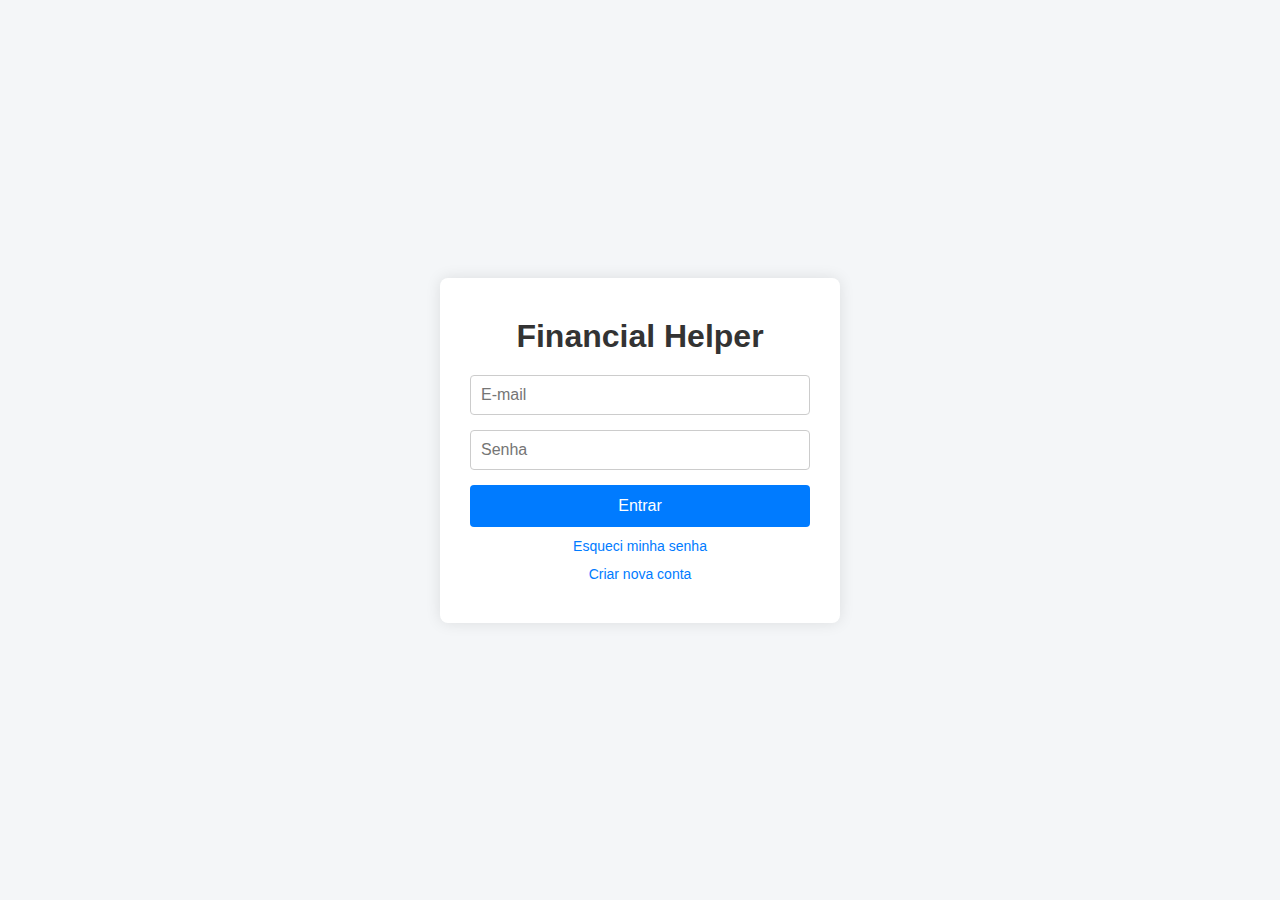
<file: index.html>
<!DOCTYPE html>
<html lang="pt-BR">
<head>
    <meta charset="UTF-8">
    <meta name="viewport" content="width=device-width, initial-scale=1.0">
    <title>Financial Helper - Login</title>
    <link rel="stylesheet" href="style.css">
</head>
<body>
    <div class="login-container">
        <h1>Financial Helper</h1>
        <form id="loginForm">
            <input type="email" id="email" placeholder="E-mail" required>
            <input type="password" id="password" placeholder="Senha" required>
            <button type="submit">Entrar</button>
            <p class="forgot-password"><a href="#" id="forgotPasswordLink">Esqueci minha senha</a></p>
            <p class="create-account"><a href="#" id="createAccountLink">Criar nova conta</a></p>
        </form>
    </div>

    <div class="register-container" id="registerContainer" style="display: none;">
        <h2>Criar Conta</h2>
        <form id="registerForm">
            <input type="text" id="name" placeholder="Nome completo" required>
            <input type="email" id="newEmail" placeholder="E-mail" required>
            <input type="password" id="newPassword" placeholder="Criar senha" required>
            <input type="password" id="confirmPassword" placeholder="Confirmar senha" required>
            <input type="text" id="groupId" placeholder="ID do Grupo (opcional)">
            <small style="font-size: 12px; color: #555;">Deixe em branco para gerar um novo ID exclusivo. Compartilhe esse ID para acesso em grupo.</small>
            <button type="submit">Cadastrar</button>
            <p class="back-to-login"><a href="#" id="backToLogin">Voltar para o login</a></p>
        </form>
    </div>

    <div class="recover-container" id="recoverContainer" style="display: none;">
        <h2>Recuperar Senha</h2>
        <form id="recoverForm">
            <input type="email" id="recoverEmail" placeholder="Informe seu e-mail" required>
            <button type="submit">Buscar Conta</button>
        </form>

        <div id="verificationStep" style="display: none;">
            <p id="hintCode"></p>
            <input type="text" id="codeInput" placeholder="Digite o código de verificação" required>
            <input type="password" id="recoverNewPassword" placeholder="Nova senha" required>
            <input type="password" id="recoverConfirmNewPassword" placeholder="Confirmar nova senha" required>
            <button id="confirmRecovery">Redefinir Senha</button>
        </div>

        <p class="back-to-login"><a href="#" id="backToLoginFromRecovery">Voltar para o login</a></p>
    </div>

    <script src="script.js"></script>
</body>
</html>
</file>
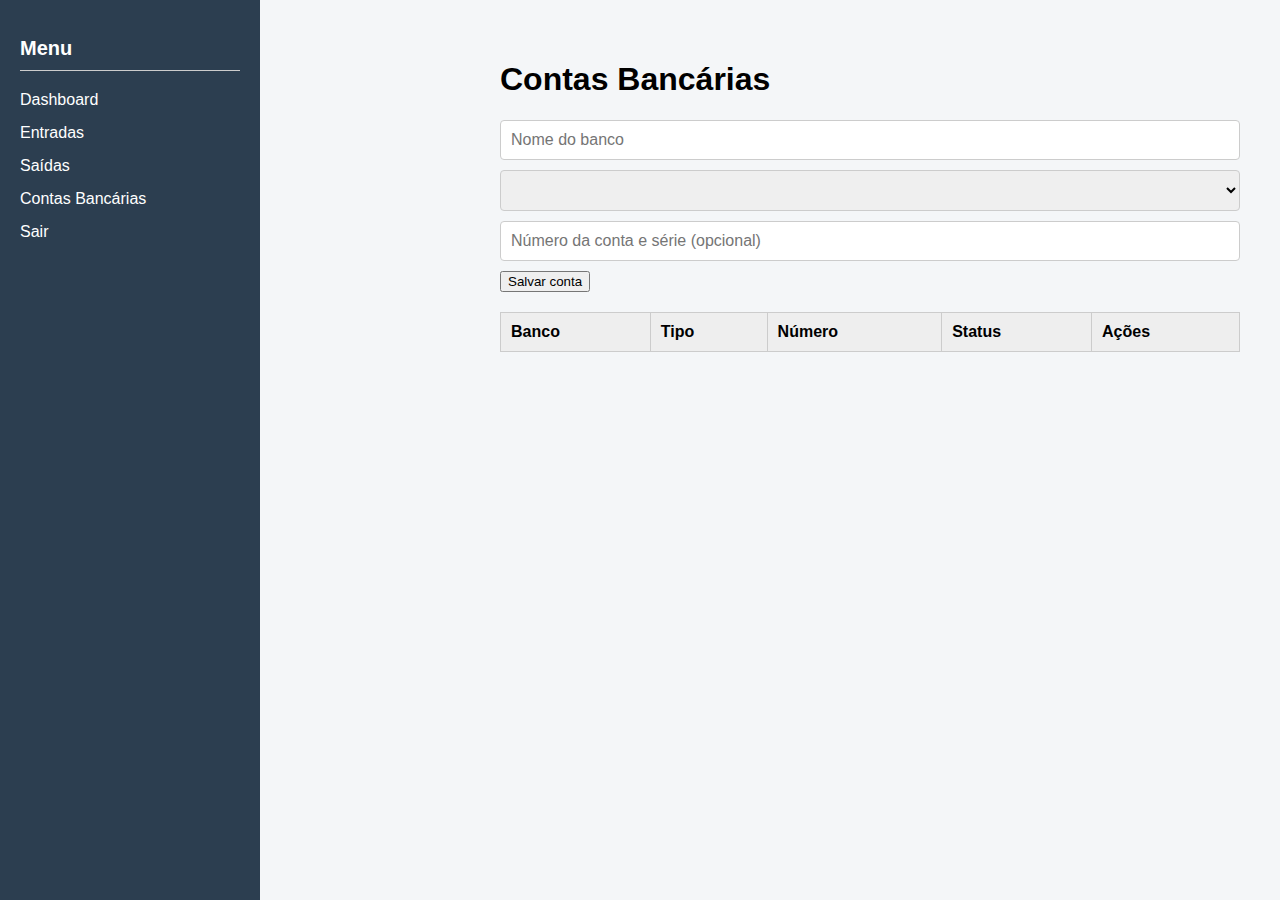
<file: contas.html>
<!DOCTYPE html>
<html lang="pt-BR">
<head>
  <meta charset="UTF-8">
  <title>Contas Bancárias - Financial Helper</title>
  <link rel="stylesheet" href="dashboard.css">
  <style>
    .container {
      display: flex;
      height: 100vh;
      overflow: hidden;
    }

    .sidebar {
      width: 220px;
      background-color: #2c3e50;
      color: white;
      padding: 20px;
      flex-shrink: 0;
      height: 100vh;
      position: fixed;
      top: 0;
      left: 0;
      overflow-y: auto;
    }

    .main-content {
	  flex: 1;
	  padding: 40px;
	  max-width: 1000px;
	  margin-left: 460px;
	  padding-bottom: 60px;
	  box-sizing: border-box;
	}


    form input,
    form select {
      margin-bottom: 10px;
      padding: 10px;
      width: 100%;
      font-size: 16px;
      border: 1px solid #ccc;
      border-radius: 4px;
      box-sizing: border-box;
    }

    table {
      width: 100%;
      border-collapse: collapse;
      margin-top: 20px;
    }

    table, th, td {
      border: 1px solid #ccc;
    }

    th, td {
      padding: 10px;
      text-align: left;
      white-space: nowrap;
      overflow: hidden;
      text-overflow: ellipsis;
    }

    th {
      background-color: #eee;
    }

    .status-ativo {
      color: green;
      font-weight: bold;
    }

    .status-inativo {
      color: red;
      font-weight: bold;
    }
  </style>
</head>
<body>
  <div class="container">
    <aside class="sidebar">
      <h2>Menu</h2>
      <ul>
        <li><a href="dashboard.html">Dashboard</a></li>
        <li><a href="entradas.html">Entradas</a></li>
        <li><a href="saidas.html">Saídas</a></li>
        <li><a href="contas.html">Contas Bancárias</a></li>
        <li><a href="#" id="logoutBtn">Sair</a></li>
      </ul>
    </aside>

    <main class="main-content">
      <h1>Contas Bancárias</h1>

      <form id="accountForm">
        <input type="hidden" id="accountId">
        <input type="text" id="bankName" placeholder="Nome do banco" required>
        <select id="accountType" required>
          <option value=""> </option>
          <option value="corrente">Corrente</option>
          <option value="poupança">Poupança</option>
          <option value="investimento">Investimento</option>
          <option value="credito">Cartão de crédito</option>
          <option value="boleto">Boleto</option>
          <option value="outros">Outros</option>
        </select>
        <input type="text" id="accountNumber" placeholder="Número da conta e série (opcional)">
        <button type="submit">Salvar conta</button>
      </form>

      <table>
        <thead>
          <tr>
            <th>Banco</th>
            <th>Tipo</th>
            <th>Número</th>
            <th>Status</th>
            <th>Ações</th>
          </tr>
        </thead>
        <tbody id="accountsTableBody">
          <!-- Preenchido via JS -->
        </tbody>
      </table>
    </main>
  </div>

  <script>
    const form = document.getElementById('accountForm');
    const tableBody = document.getElementById('accountsTableBody');

    function loadAccounts() {
      return JSON.parse(localStorage.getItem('accounts') || '[]');
    }

    function saveAccounts(accounts) {
      localStorage.setItem('accounts', JSON.stringify(accounts));
    }

    function renderAccounts() {
      const accounts = loadAccounts();
      tableBody.innerHTML = '';

      accounts.forEach(account => {
        const tr = document.createElement('tr');
        tr.innerHTML = `
          <td>${account.bankName}</td>
          <td>${account.accountType}</td>
          <td>${account.accountNumber || '-'}</td>
          <td class="${account.status === 'ativo' ? 'status-ativo' : 'status-inativo'}">${account.status}</td>
          <td>
            <button onclick="editAccount('${account.id}')">Editar</button>
            <button onclick="toggleStatus('${account.id}')">${account.status === 'ativo' ? 'Inativar' : 'Ativar'}</button>
          </td>
        `;
        tableBody.appendChild(tr);
      });
    }

    form.addEventListener('submit', (e) => {
      e.preventDefault();

      const id = document.getElementById('accountId').value || crypto.randomUUID();
      const bankName = document.getElementById('bankName').value.trim();
      const accountType = document.getElementById('accountType').value;
      const accountNumber = document.getElementById('accountNumber').value.trim();

      let accounts = loadAccounts();
      const existingIndex = accounts.findIndex(acc => acc.id === id);

      const updatedAccount = {
        id,
        bankName,
        accountType,
        accountNumber,
        status: existingIndex !== -1 ? accounts[existingIndex].status : 'ativo',
        createdAt: existingIndex !== -1 ? accounts[existingIndex].createdAt : new Date().toISOString(),
        updatedAt: new Date().toISOString()
      };

      if (existingIndex !== -1) {
        accounts[existingIndex] = updatedAccount;
      } else {
        accounts.push(updatedAccount);
      }

      saveAccounts(accounts);
      form.reset();
      renderAccounts();
    });

    function editAccount(id) {
      const account = loadAccounts().find(acc => acc.id === id);
      if (!account) return;
      document.getElementById('accountId').value = account.id;
      document.getElementById('bankName').value = account.bankName;
      document.getElementById('accountType').value = account.accountType;
      document.getElementById('accountNumber').value = account.accountNumber;
    }

    function toggleStatus(id) {
      const accounts = loadAccounts();
      const account = accounts.find(acc => acc.id === id);
      if (account) {
        account.status = account.status === 'ativo' ? 'inativo' : 'ativo';
        account.updatedAt = new Date().toISOString();
        saveAccounts(accounts);
        renderAccounts();
      }
    }

    document.getElementById('logoutBtn').addEventListener('click', () => {
      localStorage.removeItem('loggedUser');
      window.location.href = 'index.html';
    });

    renderAccounts();
  </script>
</body>
</html>
</file>
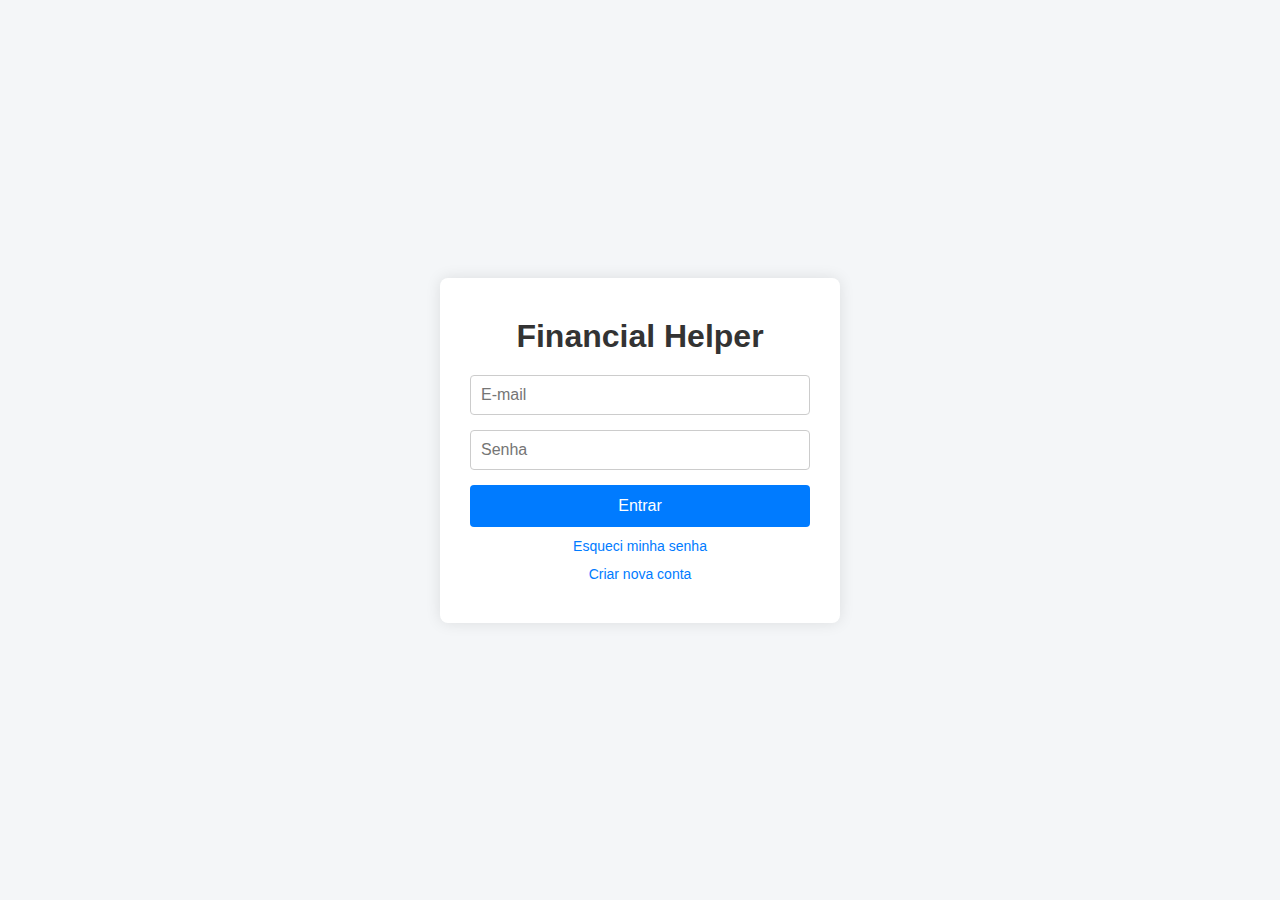
<file: dashboard.html>
<!DOCTYPE html>
<html lang="pt-BR">
<head>
    <meta charset="UTF-8">
    <title>Dashboard - Financial Helper</title>
    <link rel="stylesheet" href="dashboard.css">
</head>
<body>
    <div class="container">
        <aside class="sidebar">
            <h2>Menu</h2>
            <ul>
                <li><a href="#">Entradas</a></li>
                <li><a href="#">Saídas</a></li>
                <li><a href="#">Gráficos</a></li>
                <li><a href="#">Relatórios</a></li>
                <li><a href="#" id="logoutBtn">Sair</a></li>
            </ul>
        </aside>

        <main class="main-content">
            <h1>Bem-vindo ao Financial Helper</h1>
            <p id="userInfo"></p>
        </main>
    </div>

    <script>
        const user = JSON.parse(localStorage.getItem('loggedUser'));

        if (!user) {
            alert("Você precisa estar logado.");
            window.location.href = "index.html";
        } else {
            document.getElementById('userInfo').textContent = `Usuário: ${user.name} | Grupo: ${user.groupId}`;
        }

        document.getElementById('logoutBtn').addEventListener('click', () => {
            localStorage.removeItem('loggedUser');
            window.location.href = "index.html";
        });
    </script>
</body>
</html>
</file>
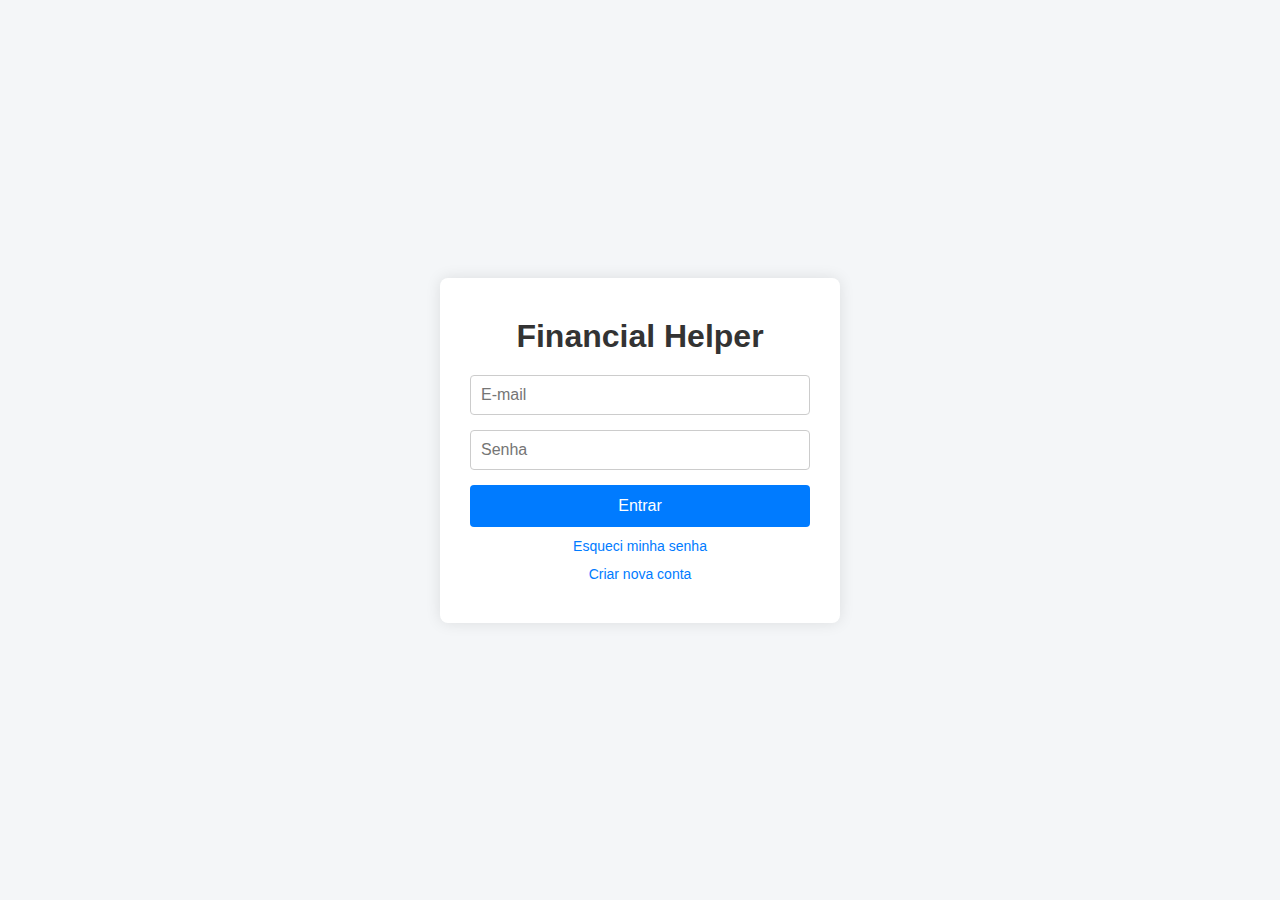
<file: entradas.html>
<!DOCTYPE html>
<html lang="pt-BR">
<head>
  <meta charset="UTF-8">
  <title>Entradas - Financial Helper</title>
  <link rel="stylesheet" href="dashboard.css">
  <style>
    .container {
      display: flex;
      min-height: 100vh;
    }

    .sidebar {
		width: 220px;
		background-color: #2c3e50;
		color: white;
		padding: 20px;
		flex-shrink: 0;
		height: 100vh;
		position: fixed;
		top: 0;
		left: 0;
		overflow-y: auto;
	}

    .main-content {
      flex: 1;
      padding: 40px;
      max-width: 1000px;
      margin: 0 auto;
      padding-bottom: 60px;
    }

    form input,
    form select {
      margin-bottom: 10px;
      padding: 10px;
      width: 100%;
      font-size: 16px;
      border: 1px solid #ccc;
      border-radius: 4px;
      box-sizing: border-box;
    }

    .totals {
      display: flex;
      justify-content: space-between;
      margin: 20px 0;
    }

    .totals div {
      background: #fff;
      padding: 15px;
      border-radius: 8px;
      box-shadow: 0 0 10px rgba(0,0,0,0.05);
      width: 30%;
      text-align: center;
    }

    .filters {
      margin-bottom: 20px;
      display: flex;
      gap: 10px;
      flex-wrap: wrap;
      align-items: center;
    }

    .table-container {
      border: 1px solid #ccc;
      border-radius: 4px;
    }

    table {
      width: 100%;
      border-collapse: collapse;
    }

    table, th, td {
      border: 1px solid #ccc;
    }

    th, td {
      padding: 8px;
      text-align: left;
      white-space: nowrap;
      overflow: hidden;
      text-overflow: ellipsis;
    }

    th {
      background-color: #eee;
    }

    td:nth-child(1) { max-width: 200px; }
    td:nth-child(2) { max-width: 130px; }
    td:nth-child(3) { max-width: 100px; }
    td:nth-child(4) { max-width: 110px; }
    td:nth-child(5) { max-width: 220px; }
    td:nth-child(6) { white-space: nowrap; }
  </style>
</head>
<body>
  <div class="container">
    <aside class="sidebar">
      <h2>Menu</h2>
      <ul>
        <li><a href="dashboard.html">Dashboard</a></li>
        <li><a href="entradas.html">Entradas</a></li>
		<li><a href="saidas.html">Saídas</a></li>										  
        <li><a href="contas.html">Contas Bancárias</a></li>
        <li><a href="#" id="logoutBtn">Sair</a></li>
      </ul>
    </aside>

    <main class="main-content">
      <h1>Entradas</h1>

      <form id="entryForm">
        <select id="account" required>
          <option value="">Selecione a conta bancária</option>
        </select>
        <input type="number" id="initialBalance" placeholder="Saldo inicial">
        <select id="entryType" required>
          <option value="vazio"> </option>
          <option value="saldo_inicial">Saldo inicial</option>
          <option value="aplicacao">Aplicação</option>
          <option value="salario">Salário</option>
          <option value="transferencia">Transferência</option>
          <option value="rendimento">Rendimento de aplicação</option>
          <option value="outras">Outras entradas</option>
        </select>
        <input type="number" id="value" step="0.01" placeholder="Valor da entrada">
        <input type="date" id="date" required>
        <input type="text" id="description" placeholder="Descrição (opcional)">
        <button type="submit">Adicionar entrada</button>
        <button type="button" onclick="cancelEdit()" id="cancelEditBtn" style="display:none;">Cancelar edição</button>
      </form>

      <div class="totals">
        <div><strong>Semana</strong><br><span id="weekTotal">R$ 0,00</span></div>
        <div><strong>Quinzena</strong><br><span id="fortnightTotal">R$ 0,00</span></div>
        <div><strong>Mês</strong><br><span id="monthTotal">R$ 0,00</span></div>
      </div>

      <h3>Filtrar por período</h3>

      <div class="filters">
        <label for="filterMode"><strong>Tipo de filtro:</strong></label>
        <select id="filterMode" onchange="toggleFilterFields()">
          <option value="">Selecione...</option>
          <option value="quick">Botões rápidos</option>
          <option value="custom">Data personalizada</option>
        </select>
      </div>

      <div class="filters" id="quickFilters" style="display: none;">
        <button type="button" onclick="applyQuickFilter('week')">Semana atual</button>
        <button type="button" onclick="applyQuickFilter('fortnight')">Quinzena atual</button>
        <button type="button" onclick="applyQuickFilter('month')">Mês atual</button>
        <button type="button" onclick="applyQuickFilter('all')">Todos</button>
      </div>

      <div class="filters" id="customFilters" style="display: none;">
        <label for="startDate">De:</label>
        <input type="date" id="startDate">
        <label for="endDate">Até:</label>
        <input type="date" id="endDate">
        <button type="button" onclick="applyCustomFilter()">Filtrar por datas</button>
      </div>

      <div class="table-container">
        <table>
          <thead>
            <tr>
              <th>Conta</th>
              <th>Tipo</th>
              <th>Valor</th>
              <th>Data</th>
              <th>Descrição</th>
              <th>Ações</th>
            </tr>
          </thead>
          <tbody id="entriesTableBody">
            <!-- Linhas inseridas via JavaScript -->
          </tbody>
        </table>
      </div>
    </main>
  </div>

  <script src="entradas.js"></script>
</body>
</html>
</file>
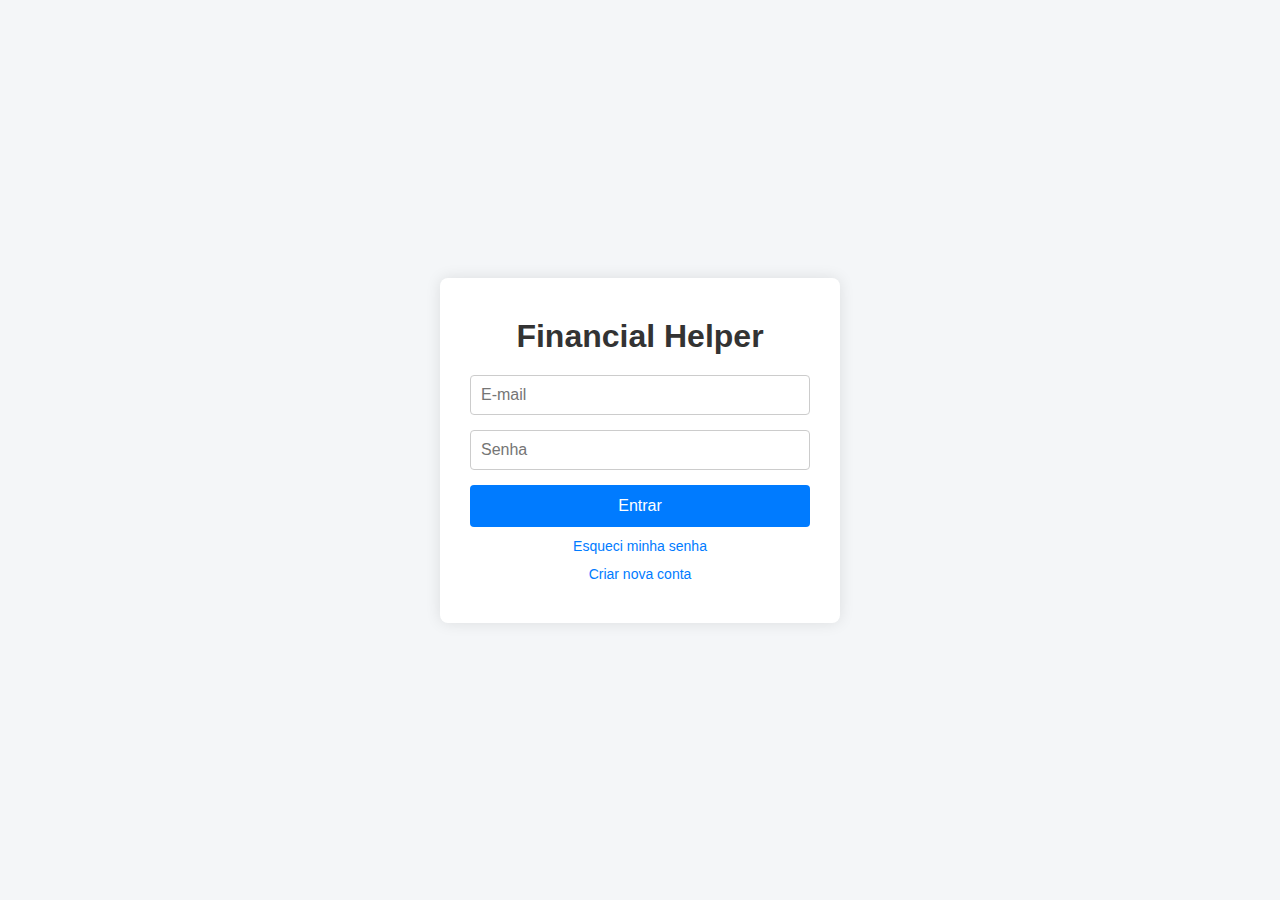
<file: saidas.html>
<!DOCTYPE html>
<html lang="pt-BR">
<head>
  <meta charset="UTF-8">
  <title>Saídas - Financial Helper</title>
  <link rel="stylesheet" href="dashboard.css">
  <style>
    .container {
      display: flex;
      min-height: 100vh;
    }

    .sidebar {
		width: 220px;
		background-color: #2c3e50;
		color: white;
		padding: 20px;
		flex-shrink: 0;
		height: 100vh;
		position: fixed;
		top: 0;
		left: 0;
		overflow-y: auto;
	}

    .main-content {
      flex: 1;
      padding: 40px;
      max-width: 1000px;
      margin: 0 auto;
      padding-bottom: 60px;
    }


    form input,
    form select {
      margin-bottom: 10px;
      padding: 10px;
      width: 100%;
      font-size: 16px;
      border: 1px solid #ccc;
      border-radius: 4px;
      box-sizing: border-box;
    }

    .totals {
      display: flex;
      justify-content: space-between;
      margin: 20px 0;
    }

    .totals div {
      background: #fff;
      padding: 15px;
      border-radius: 8px;
      box-shadow: 0 0 10px rgba(0,0,0,0.05);
      width: 30%;
      text-align: center;
    }

    .filters {
      margin-bottom: 20px;
      display: flex;
      gap: 10px;
      flex-wrap: wrap;
      align-items: center;
    }

    .table-container {
      max-height: 500px;
      overflow-y: auto;
      border: 1px solid #ccc;
      border-radius: 4px;
    }

    table {
      width: 100%;
      border-collapse: collapse;
    }

    table, th, td {
      border: 1px solid #ccc;
    }

    th, td {
      padding: 8px;
      text-align: left;
      white-space: nowrap;
      overflow: hidden;
      text-overflow: ellipsis;
    }

    th {
      background-color: #eee;
    }

    td:nth-child(1) { max-width: 200px; }
    td:nth-child(2) { max-width: 130px; }
    td:nth-child(3) { max-width: 100px; }
    td:nth-child(4) { max-width: 110px; }
    td:nth-child(5) { max-width: 220px; }
    td:nth-child(6) { white-space: nowrap; }
  </style>
</head>
<body>
  <div class="container">
    <aside class="sidebar">
      <h2>Menu</h2>
      <ul>
        <li><a href="dashboard.html">Dashboard</a></li>
        <li><a href="entradas.html">Entradas</a></li>
        <li><a href="saidas.html">Saídas</a></li>
        <li><a href="contas.html">Contas Bancárias</a></li>
        <li><a href="#" id="logoutBtn">Sair</a></li>
      </ul>
    </aside>

    <main class="main-content">
      <h1>Saídas</h1>

      <form id="saidaForm">
        <select id="account" required>
          <option value="">Selecione a conta bancária</option>
        </select>
        <select id="saidaType" required>
          <option value="">Tipo de saída</option>
          <option value="alimentacao">Alimentação</option>
          <option value="moradia">Moradia</option>
          <option value="transporte">Transporte</option>
          <option value="saude">Saúde</option>
          <option value="lazer">Lazer</option>
          <option value="educacao">Educação</option>
          <option value="outros">Outros</option>
        </select>
        <input type="number" id="value" step="0.01" placeholder="Valor da saída" required>
        <input type="date" id="date" required>
        <input type="text" id="description" placeholder="Descrição (opcional)">
        <button type="submit">Adicionar saída</button>
        <button type="button" onclick="cancelEdit()" id="cancelEditBtn" style="display:none;">Cancelar edição</button>
      </form>

      <div class="totals">
        <div><strong>Semana</strong><br><span id="weekTotal">R$ 0,00</span></div>
        <div><strong>Quinzena</strong><br><span id="fortnightTotal">R$ 0,00</span></div>
        <div><strong>Mês</strong><br><span id="monthTotal">R$ 0,00</span></div>
      </div>

      <h3>Filtrar por período</h3>

      <div class="filters">
        <label for="filterMode"><strong>Tipo de filtro:</strong></label>
        <select id="filterMode" onchange="toggleFilterFields()">
          <option value="">Selecione...</option>
          <option value="quick">Botões rápidos</option>
          <option value="custom">Data personalizada</option>
        </select>
      </div>

      <div class="filters" id="quickFilters" style="display: none;">
        <button type="button" onclick="applyQuickFilter('week')">Semana atual</button>
        <button type="button" onclick="applyQuickFilter('fortnight')">Quinzena atual</button>
        <button type="button" onclick="applyQuickFilter('month')">Mês atual</button>
        <button type="button" onclick="applyQuickFilter('all')">Todos</button>
      </div>

      <div class="filters" id="customFilters" style="display: none;">
        <label for="startDate">De:</label>
        <input type="date" id="startDate">
        <label for="endDate">Até:</label>
        <input type="date" id="endDate">
        <button type="button" onclick="applyCustomFilter()">Filtrar por datas</button>
      </div>

      <div class="table-container">
        <table>
          <thead>
            <tr>
              <th>Conta</th>
              <th>Tipo</th>
              <th>Valor</th>
              <th>Data</th>
              <th>Descrição</th>
              <th>Ações</th>
            </tr>
          </thead>
          <tbody id="saidasTableBody">
            <!-- Linhas inseridas via JS -->
          </tbody>
        </table>
      </div>
    </main>
  </div>

  <script src="saidas.js"></script>
</body>
</html>
</file>
<file: style.css>
* {
    margin: 0;
    padding: 0;
    box-sizing: border-box;
    font-family: Arial, sans-serif;
}

body {
    height: 100vh;
    background-color: #f4f6f8;
    display: flex;
    justify-content: center;
    align-items: center;
}

.login-container {
    background-color: white;
    padding: 40px 30px;
    border-radius: 8px;
    box-shadow: 0 0 15px rgba(0,0,0,0.1);
    width: 100%;
    max-width: 400px;
    text-align: center;
}

h1 {
    margin-bottom: 20px;
    color: #333;
}

form {
    display: flex;
    flex-direction: column;
}

input {
    margin-bottom: 15px;
    padding: 10px;
    border: 1px solid #ccc;
    border-radius: 4px;
    font-size: 16px;
}

button {
    padding: 12px;
    background-color: #007bff;
    color: white;
    border: none;
    border-radius: 4px;
    font-size: 16px;
    cursor: pointer;
}

button:hover {
    background-color: #0056b3;
}

.forgot-password,
.create-account {
    margin-top: 10px;
}

.forgot-password a,
.create-account a {
    color: #007bff;
    font-size: 14px;
    text-decoration: none;
    font-weight: normal;
    display: inline-block;
}

.forgot-password a:hover,
.create-account a:hover {
    text-decoration: underline;
}
</file>
<file: dashboard.css>
body {
  margin: 0;
  font-family: Arial, sans-serif;
  background-color: #f4f6f8;
  overflow-y: auto;
}

.container {
  display: flex;
}

.sidebar {
  width: 220px;
  background-color: #2c3e50;
  color: white;
  padding: 20px;
  flex-shrink: 0;
  height: 100vh;
  position: fixed;
  top: 0;
  left: 0;
  overflow-y: auto;
}

.sidebar h2 {
  margin-bottom: 20px;
  font-size: 20px;
  border-bottom: 1px solid #ccc;
  padding-bottom: 10px;
}

.sidebar ul {
  list-style: none;
  padding: 0;
}

.sidebar ul li {
  margin: 15px 0;
}

.sidebar ul li a {
  color: white;
  text-decoration: none;
  font-size: 16px;
}

.sidebar ul li a:hover {
  text-decoration: underline;
}

.main-content {
  flex: 1;
  padding: 40px;
  max-width: 1000px;
  margin-left: 240px;
  padding-bottom: 60px;
  box-sizing: border-box;
}

form input,
form select {
  margin-bottom: 10px;
  padding: 10px;
  width: 100%;
  font-size: 16px;
  border: 1px solid #ccc;
  border-radius: 4px;
  box-sizing: border-box;
}

table {
  width: 100%;
  border-collapse: collapse;
  margin-top: 20px;
}

table, th, td {
  border: 1px solid #ccc;
}

th, td {
  padding: 10px;
  text-align: left;
  white-space: nowrap;
  overflow: hidden;
  text-overflow: ellipsis;
}

th {
  background-color: #eee;
}

.status-ativo {
  color: green;
  font-weight: bold;
}

.status-inativo {
  color: red;
  font-weight: bold;
}
</file>
